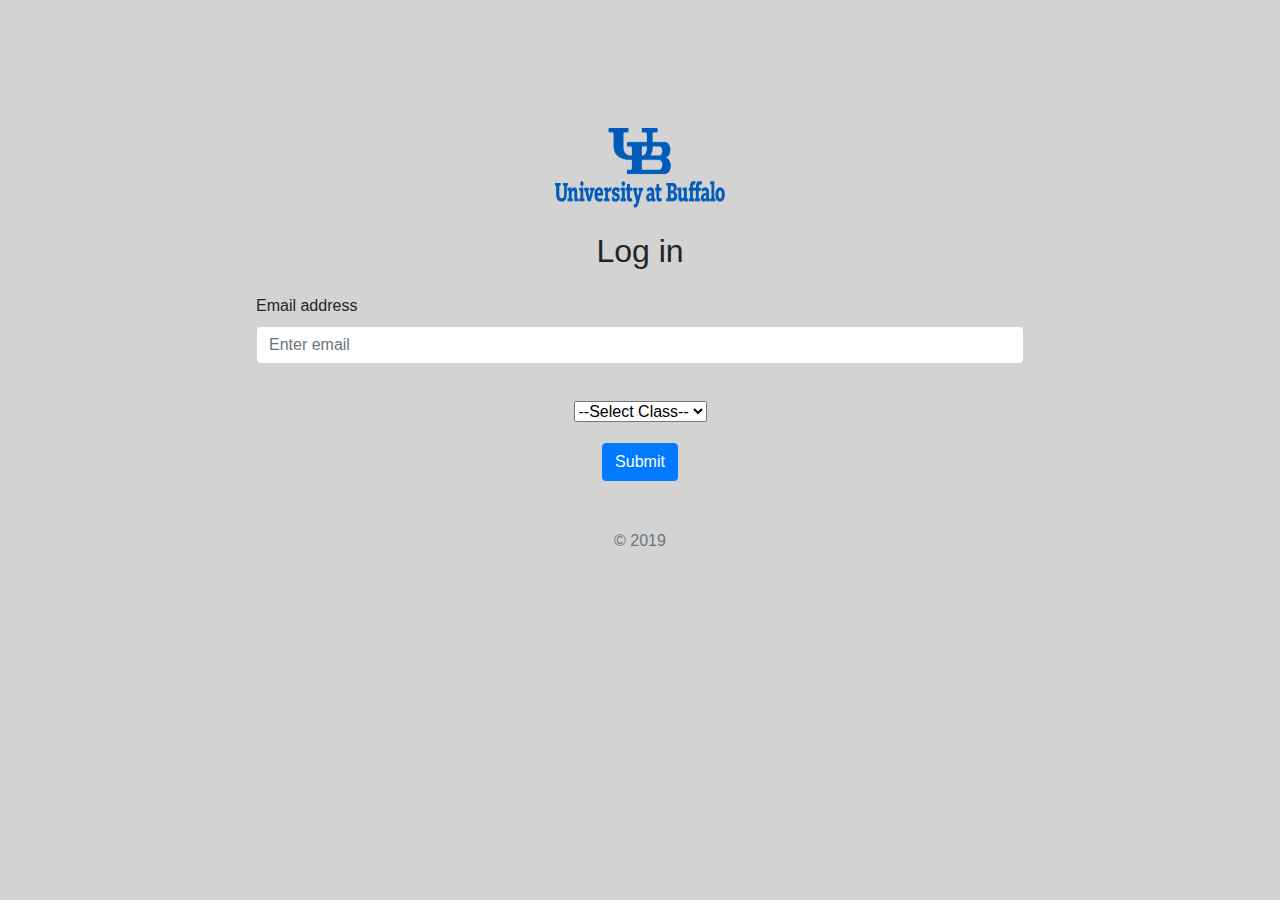
<file: index.html>
<!doctype html>
<html lang="en">
  <head>
    <!-- Required meta tags -->
    <meta charset="utf-8">
    <meta name="viewport" content="width=device-width, initial-scale=1, shrink-to-fit=no">

    <!-- Bootstrap CSS -->
    <link rel="stylesheet" href="https://stackpath.bootstrapcdn.com/bootstrap/4.3.1/css/bootstrap.min.css" integrity="sha384-ggOyR0iXCbMQv3Xipma34MD+dH/1fQ784/j6cY/iJTQUOhcWr7x9JvoRxT2MZw1T" crossorigin="anonymous">
    <link rel="stylesheet" type="text/css" href="style.css">
    <title>Login</title>
  </head>
  <body class="main">
    <div class="main-div">
      <form action="src/Login.php" method="post">
        <div class="text-center mb-4">
          <img class="mb-4" src="UB_Logo.png" alt height="80" width="170">

          <h2 class="text-center">Log in</h2>
        </div>
        <div class="form-group">
          <label for="emailAddress">Email address</label>
          <input type="email" required="required" class="form-control" id="emailAddress" placeholder="Enter email" name="email">
        </div>
        <div class="text-center" style="padding-top:2.5%;padding-bottom:2.5%;">
        <select id="class" name="class">                      
            <option value="0">--Select Class--</option>
            <option value="cse473">cse473</option>
            <option value="cse442">cse442</option>
            <option value="cse331">cse331</option>
        </select>
        </div>
        <div class="text-center">
          <button type="submit" class="btn btn-primary" name="submit">Submit</button>
          <p class="mt-5 mb-3 text-muted text-center">© 2019</p>
        </div>
      </form>
    </div>

    <!-- Optional JavaScript -->
    <!-- jQuery first, then Popper.js, then Bootstrap JS -->
    <script src="https://code.jquery.com/jquery-3.3.1.slim.min.js" integrity="sha384-q8i/X+965DzO0rT7abK41JStQIAqVgRVzpbzo5smXKp4YfRvH+8abtTE1Pi6jizo" crossorigin="anonymous"></script>
    <script src="https://cdnjs.cloudflare.com/ajax/libs/popper.js/1.14.7/umd/popper.min.js" integrity="sha384-UO2eT0CpHqdSJQ6hJty5KVphtPhzWj9WO1clHTMGa3JDZwrnQq4sF86dIHNDz0W1" crossorigin="anonymous"></script>
    <script src="https://stackpath.bootstrapcdn.com/bootstrap/4.3.1/js/bootstrap.min.js" integrity="sha384-JjSmVgyd0p3pXB1rRibZUAYoIIy6OrQ6VrjIEaFf/nJGzIxFDsf4x0xIM+B07jRM" crossorigin="anonymous"></script>
  </body>
</html>
</file>
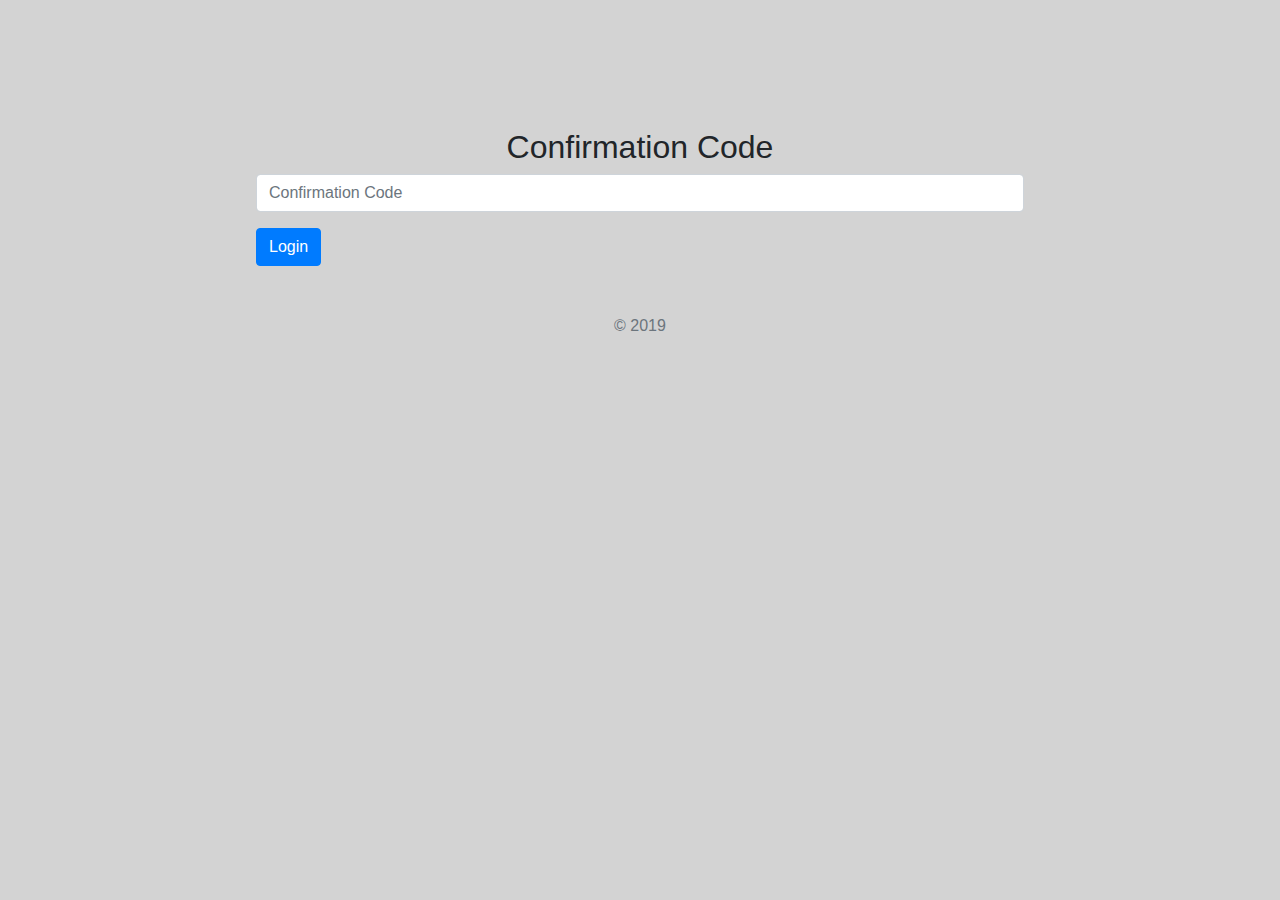
<file: confirmation.html>
<!doctype html>
<html lang="en">
  <head>
    <!-- Required meta tags -->
    <meta charset="utf-8">
    <meta name="viewport" content="width=device-width, initial-scale=1, shrink-to-fit=no">
    <meta http-equiv="pragma" content="no-cache" />

    <!-- Bootstrap CSS -->
    <link rel="stylesheet" href="https://stackpath.bootstrapcdn.com/bootstrap/4.3.1/css/bootstrap.min.css" integrity="sha384-ggOyR0iXCbMQv3Xipma34MD+dH/1fQ784/j6cY/iJTQUOhcWr7x9JvoRxT2MZw1T" crossorigin="anonymous">
    <link rel="stylesheet" type="text/css" href="style.css">
    <title>Confirmation Code</title>
  </head>   
  <body class="main">
    <div class="main-div">
      <form action="src/Confirmation.php" method="post">
        <h2 class="text-center">Confirmation Code</h2>
        <div class="form-group">
          <input type="text" required="required" class="form-control" id="confirmation" placeholder="Confirmation Code" name="confirmation">
        </div>
        <button type="submit" class="btn btn-primary" name="submit">Login</button>
        <p class="mt-5 mb-3 text-muted text-center">© 2019</p>
      </form>
    </div>

    <!-- Optional JavaScript -->
    <!-- jQuery first, then Popper.js, then Bootstrap JS -->
    <script src="https://code.jquery.com/jquery-3.3.1.slim.min.js" integrity="sha384-q8i/X+965DzO0rT7abK41JStQIAqVgRVzpbzo5smXKp4YfRvH+8abtTE1Pi6jizo" crossorigin="anonymous"></script>
    <script src="https://cdnjs.cloudflare.com/ajax/libs/popper.js/1.14.7/umd/popper.min.js" integrity="sha384-UO2eT0CpHqdSJQ6hJty5KVphtPhzWj9WO1clHTMGa3JDZwrnQq4sF86dIHNDz0W1" crossorigin="anonymous"></script>
    <script src="https://stackpath.bootstrapcdn.com/bootstrap/4.3.1/js/bootstrap.min.js" integrity="sha384-JjSmVgyd0p3pXB1rRibZUAYoIIy6OrQ6VrjIEaFf/nJGzIxFDsf4x0xIM+B07jRM" crossorigin="anonymous"></script>
  </body>
</html>
</file>
<file: style.css>
.main-div {
  margin-top: 10%;
  margin-right: 20%;
  margin-left: 20%;
}

/* .main {
  background-color: #D3D3D3; 
} */

body {
  background-color: #D3D3D3; 
}


#indentation{
	margin-left: 35%;
}

.buttons{
	margin-left: 5%;
}

.subTitle{
	margin-left: 10%;
}

.error{
	color: #FF0000;
}
</file>
